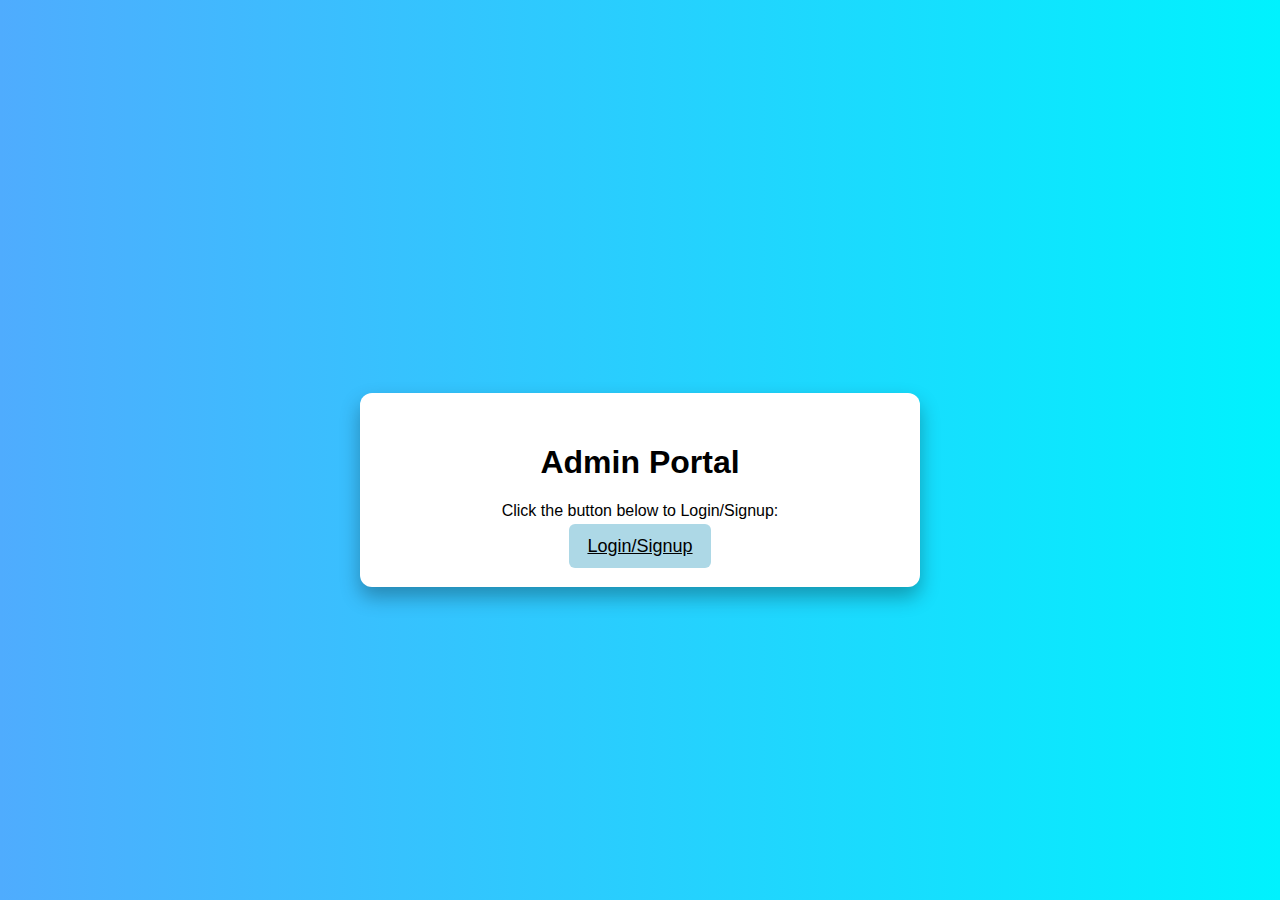
<file: index.html>
<!DOCTYPE html>
<html lang="en">
<head>
    <meta charset="UTF-8">
    <title>Admin Portal</title>
    <link rel="stylesheet" href="style.css">
</head>
<body>
    <div class="container">
        <h1>Admin Portal</h1>
        <p class="subtext">Click the button below to Login/Signup:</p>
        <a href="login.html" class="btn">Login/Signup</a>
    </div>
</body>
</html>
</file>
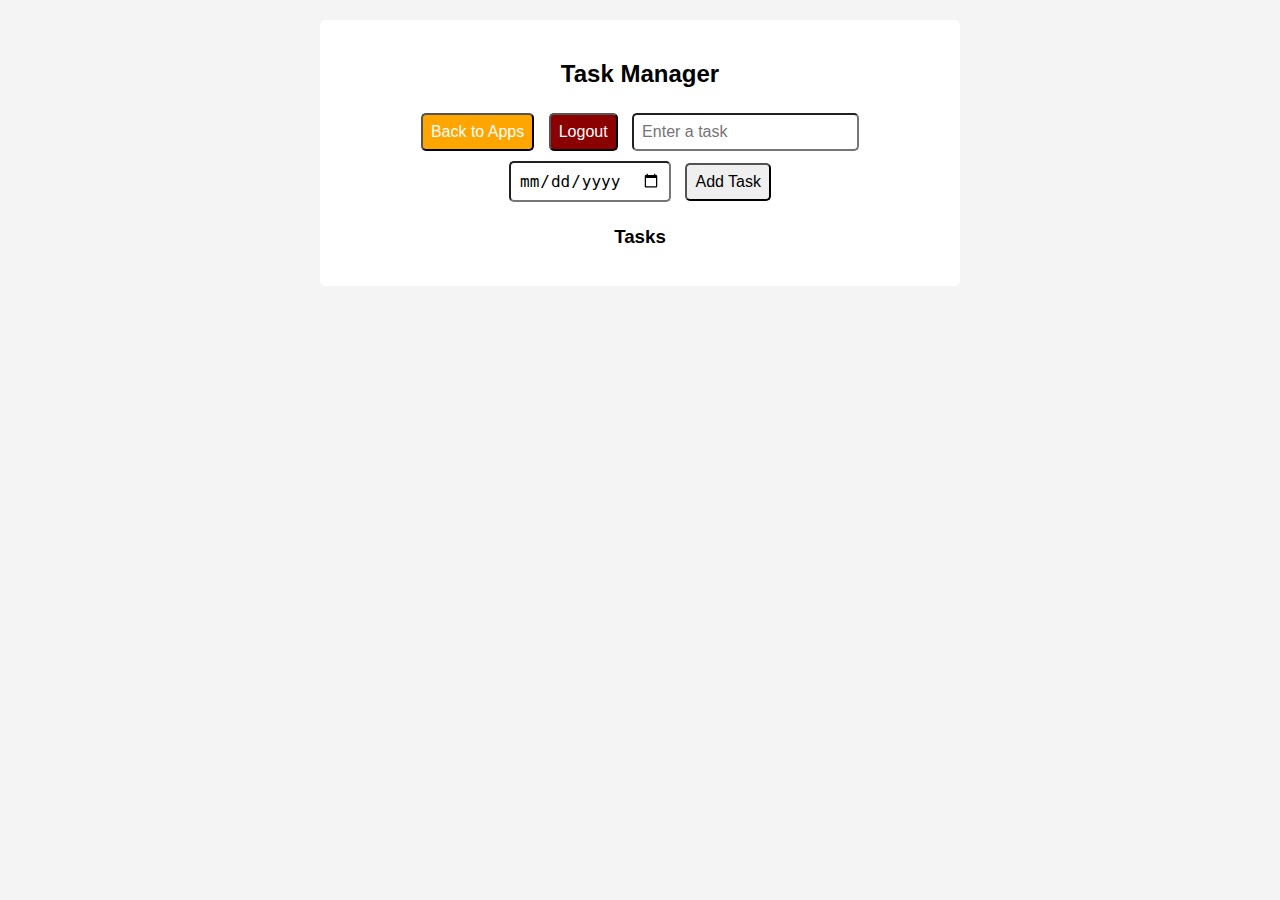
<file: tasks.html>
<!DOCTYPE html>
<html lang="en">
<head>
    <meta charset="UTF-8">
    <title>Task Manager</title>
    <style>
        body { font-family: "Segoe UI", sans-serif; text-align: center; background-color: #f4f4f4; margin: 0; padding: 20px; }
        .container { max-width: 600px; margin: auto; background: white; padding: 20px; border-radius: 5px; }
        input, button { margin: 5px; padding: 8px; font-size: 16px; border-radius: 5px; }
        .task-list li { list-style: none; margin: 10px 0; padding: 10px; background: white; border-radius: 5px; display: flex; justify-content: space-between; align-items: center; box-shadow: 0 2px 5px rgba(0, 0, 0, 0.2); }
        .btn-complete { background-color: green; color: white; }
        .btn-delete { background-color: red; color: white; }
        .btn-back { background-color: orange; color: white; }
        .btn-logout { background-color: darkred; color: white; }
    </style>
</head>
<body>
    <div class="container">
        <h2>Task Manager</h2>

        <!-- Navigation Buttons -->
        <button class="btn-back" onclick="goBack()">Back to Apps</button>
        <button class="btn-logout" onclick="confirmLogout()">Logout</button>

        <input type="text" id="taskInput" placeholder="Enter a task">
        <input type="date" id="taskDate">
        <button onclick="addTask()">Add Task</button>

        <h3>Tasks</h3>
        <ul id="taskList" class="task-list"></ul>
    </div>

    <script src="common.js"></script>
    <script src="tasks.js"></script>
</body>
</html>
</file>
<file: style.css>
/* General Body Styling */
body {
    font-family: 'Segoe UI', sans-serif;
    margin: 0;
    padding: 0;
    background: linear-gradient(to right, #4facfe, #00f2fe);
    display: flex;
    flex-direction: column;
    align-items: center;
    justify-content: center;
    min-height: 100vh;
}

/* Navigation Bar */
.navbar {
    background-color: #333;
    display: flex;
    justify-content: center;
    padding: 15px;
    width: 100%;
    position: fixed;
    top: 0;
    z-index: 1000;
}

.navbar a {
    color: white;
    text-decoration: none;
    padding: 12px 24px;
    border-radius: 5px;
    font-weight: bold;
    transition: background-color 0.3s;
}

.navbar a:hover, .navbar a.active {
    background-color: #007bff;
}

/* Centered Container */
.container {
    background-color: white;
    border-radius: 12px;
    box-shadow: 0 10px 20px rgba(0, 0, 0, 0.3);
    padding: 30px;
    max-width: 500px;
    width: 90%;
    text-align: center;
    margin-top: 80px;
}

/* Forms */
form {
    display: flex;
    flex-direction: column;
    align-items: center;
}

/* Input Fields */
input {
    width: 100%;
    padding: 12px;
    margin-bottom: 20px;
    border: 1px solid #ddd;
    border-radius: 6px;
    font-size: 1rem;
    transition: box-shadow 0.3s;
}

input:focus {
    box-shadow: 0 0 5px #007BFF;
    outline: none;
}

/* Buttons */
button, .btn {
    font-size: 18px;
    background-color: lightblue;
    color: black;
    border: none;
    padding: 12px 18px;
    border-radius: 6px;
    cursor: pointer;
    transition: background-color 0.3s, transform 0.2s;
}

button:hover, .btn:hover {
    background-color: #007bff;
    color: white;
    transform: scale(1.05);
}

button:active, .btn:active {
    transform: scale(0.95);
}

/* Footer */
.footer {
    text-align: center;
    padding: 12px 0;
    background-color: #333;
    color: white;
    position: fixed;
    bottom: 0;
    width: 100%;
}
</file>
